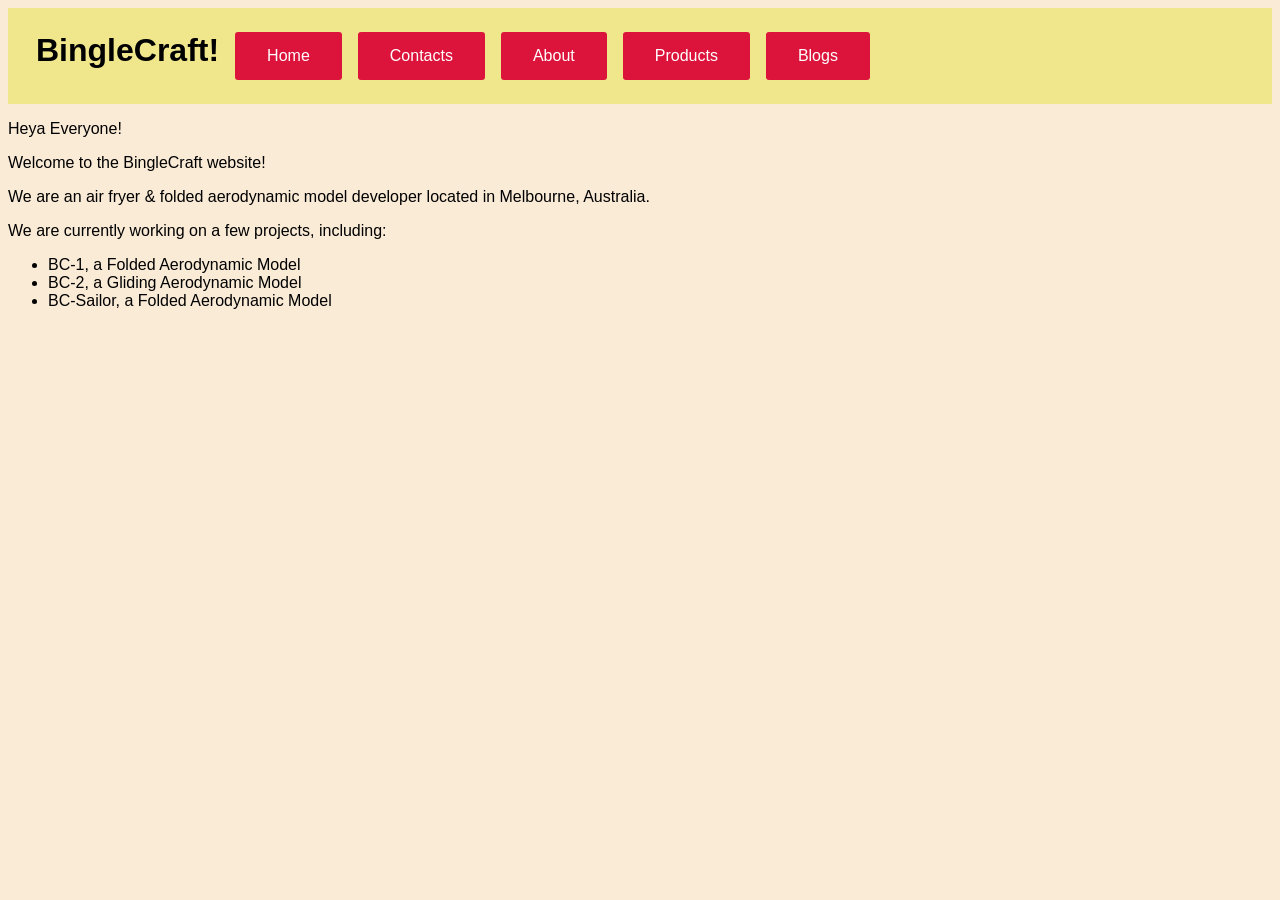
<file: index.html>
<html>
  <head>
    <title>BingleCraft</title>
    <meta name="viewport" content="width=device-width, initial-scale=1.0">
    <meta name="description" content="BingleCraft is an air fryer & folded aerodynamic model developer located in Melbourne, Australia.">
    <link rel="stylesheet" href="styles.css">
  </head>
  <body>
    <div class="banner">
      <h1 class="banner-title">BingleCraft!</h1>
      <a href="/" class="banner-button">Home</a>
      <a href="/contacts" class="banner-button">Contacts</a>
      <a href="/about" class="banner-button">About</a>
      <a href="/products" class="banner-button">Products</a>
      <a href="/blog" class="banner-button">Blogs</a>
    </div>
    <p>Heya Everyone!</p>
    <p>Welcome to the BingleCraft website!</p>
    <p>We are an air fryer & folded aerodynamic model developer located in Melbourne, Australia.</p>
    <p>We are currently working on a few projects, including:</p>
    <ul>
      <li>BC-1, a Folded Aerodynamic Model</li>
      <li>BC-2, a Gliding Aerodynamic Model</li>
      <li>BC-Sailor, a Folded Aerodynamic Model</li>
    </ul>
  </body>
</html>
</file>
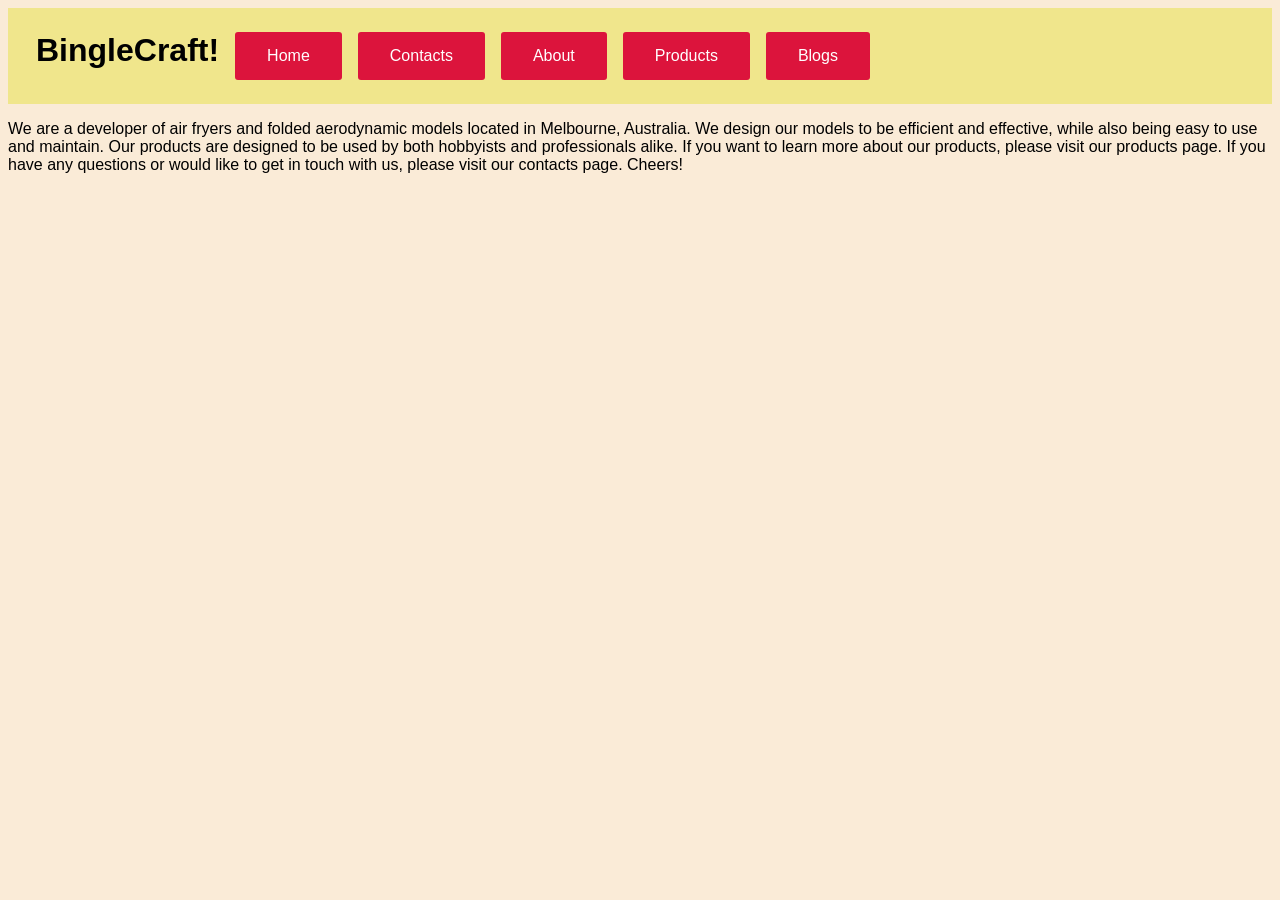
<file: about/index.html>
<html>
  <head>
    <title>BingleCraft</title>
    <meta name="viewport" content="width=device-width, initial-scale=1.0">
    <meta name="description" content="BingleCraft is an air fryer & folded aerodynamic model developer located in Melbourne, Australia.">
    <link rel="stylesheet" href="../styles.css">
  </head>
  <body>
    <div class="banner">
      <h1 class="banner-title">BingleCraft!</h1>
      <a href="/" class="banner-button">Home</a>
      <a href="/contacts" class="banner-button">Contacts</a>
      <a href="/about" class="banner-button">About</a>
      <a href="/products" class="banner-button">Products</a>
      <a href="/blog" class="banner-button">Blogs</a>
    </div>
    <p>
        We are a developer of air fryers and folded aerodynamic models located in Melbourne, Australia.
        We design our models to be efficient and effective, while also being easy to use and maintain.
        Our products are designed to be used by both hobbyists and professionals alike.
        If you want to learn more about our products, please visit our products page.
        If you have any questions or would like to get in touch with us, please visit our contacts page.
        Cheers!
    </p>
  </body>
</html>
</file>
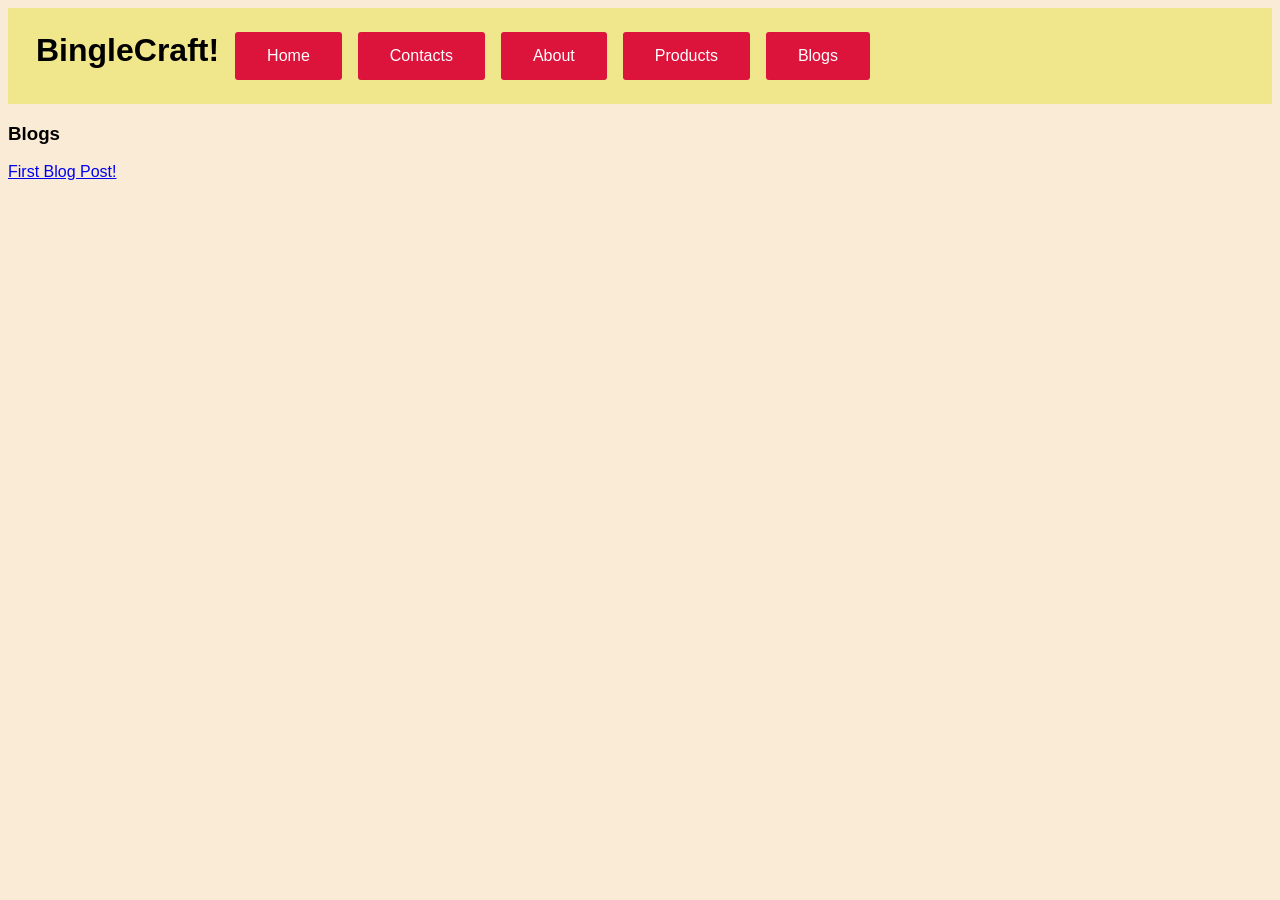
<file: blog/index.html>
<html>
  <head>
    <title>BingleCraft</title>
    <meta name="viewport" content="width=device-width, initial-scale=1.0">
    <meta name="description" content="BingleCraft is an air fryer & folded aerodynamic model developer located in Melbourne, Australia.">
    <link rel="stylesheet" href="../styles.css">
  </head>
  <body>
    <div class="banner">
      <h1 class="banner-title">BingleCraft!</h1>
      <a href="/" class="banner-button">Home</a>
      <a href="/contacts" class="banner-button">Contacts</a>
      <a href="/about" class="banner-button">About</a>
      <a href="/products" class="banner-button">Products</a>
      <a href="/blog" class="banner-button">Blogs</a>
    </div>
    <h3>Blogs</h3>
    <a href="/blog/1">First Blog Post!</a>
    <br>
  </body>
</html>
</file>
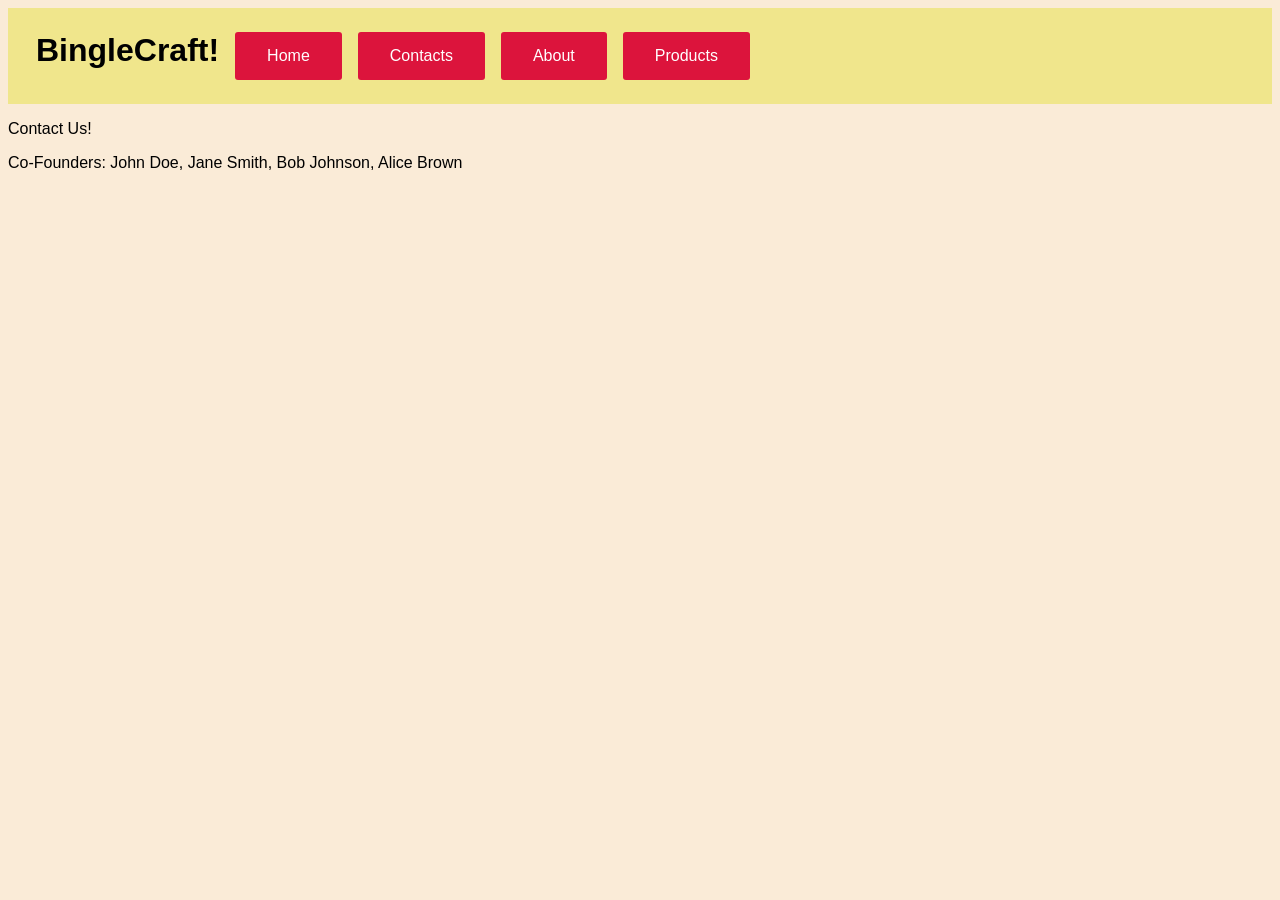
<file: contacts/index.html>
<html>
  <head>
    <title>BingleCraft</title>
    <meta name="viewport" content="width=device-width, initial-scale=1.0">
    <meta name="description" content="BingleCraft is an air fryer & folded aerodynamic model developer located in Melbourne, Australia.">
    <link rel="stylesheet" href="../styles.css">
  </head>
  <body>
    <div class="banner">
      <h1 class="banner-title">BingleCraft!</h1>
      <a href="/" class="banner-button">Home</a>
      <a href="/contacts" class="banner-button">Contacts</a>
      <a href="/about" class="banner-button">About</a>
      <a href="/products" class="banner-button">Products</a>
    </div>
    <p>Contact Us!</p>
    <p>Co-Founders: John Doe, Jane Smith, Bob Johnson, Alice Brown</p>
  </body>
</html>
</file>
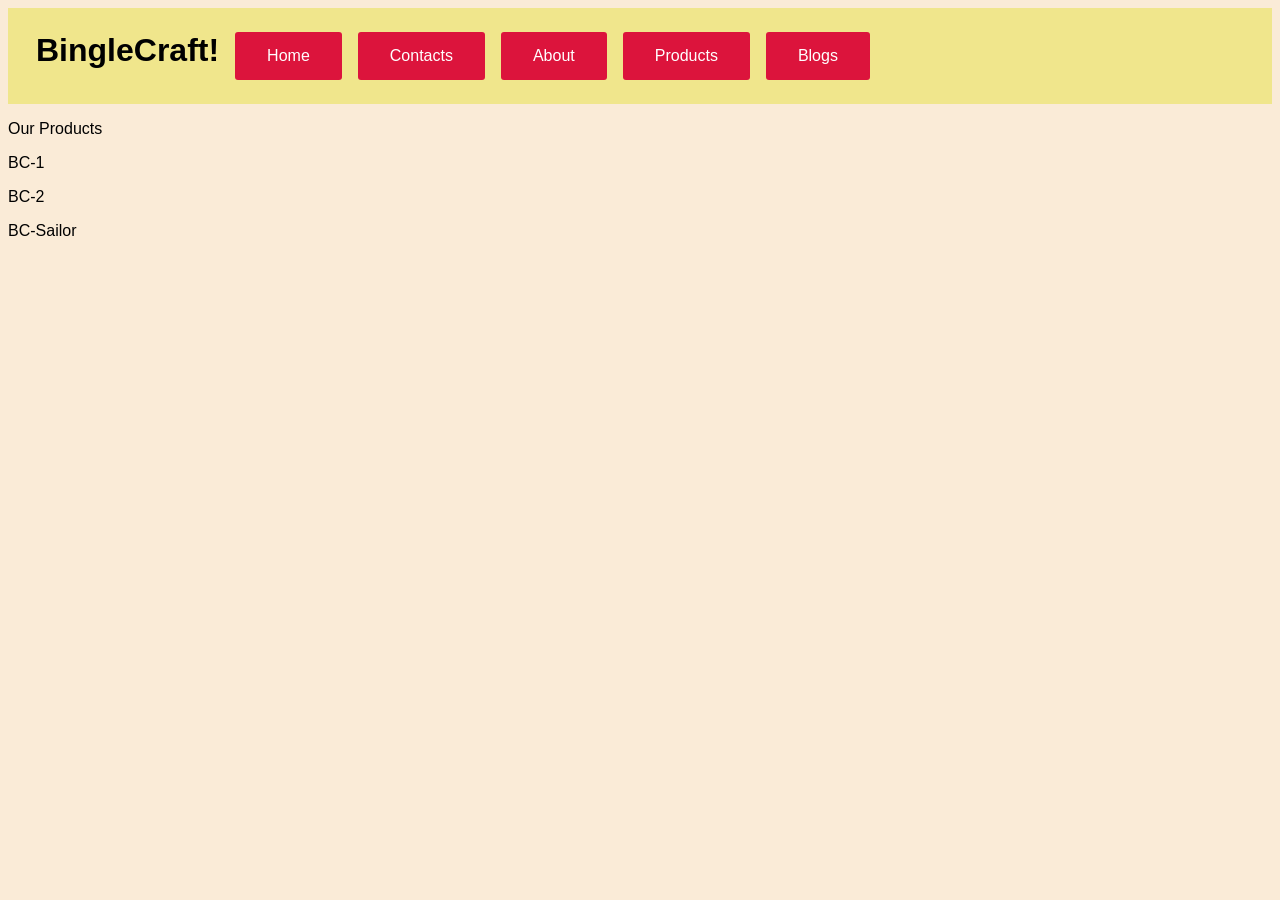
<file: products/index.html>
<html>
  <head>
    <title>BingleCraft</title>
    <meta name="viewport" content="width=device-width, initial-scale=1.0">
    <meta name="description" content="BingleCraft is an air fryer & folded aerodynamic model developer located in Melbourne, Australia.">
    <link rel="stylesheet" href="../styles.css">
  </head>
  <body>
    <div class="banner">
      <h1 class="banner-title">BingleCraft!</h1>
      <a href="/" class="banner-button">Home</a>
      <a href="/contacts" class="banner-button">Contacts</a>
      <a href="/about" class="banner-button">About</a>
      <a href="/products" class="banner-button">Products</a>
      <a href="/blog" class="banner-button">Blogs</a>
    </div>
    <p>Our Products</p>
    <p>BC-1</p>
    <!-- There would be an image here but like we don't have one -->
    <p>BC-2</p>
    <!-- There would be an image here but like we don't have one -->
    <p>BC-Sailor</p>
    <!-- There would be an image here but like we don't have one -->
  </body>
</html>
</file>
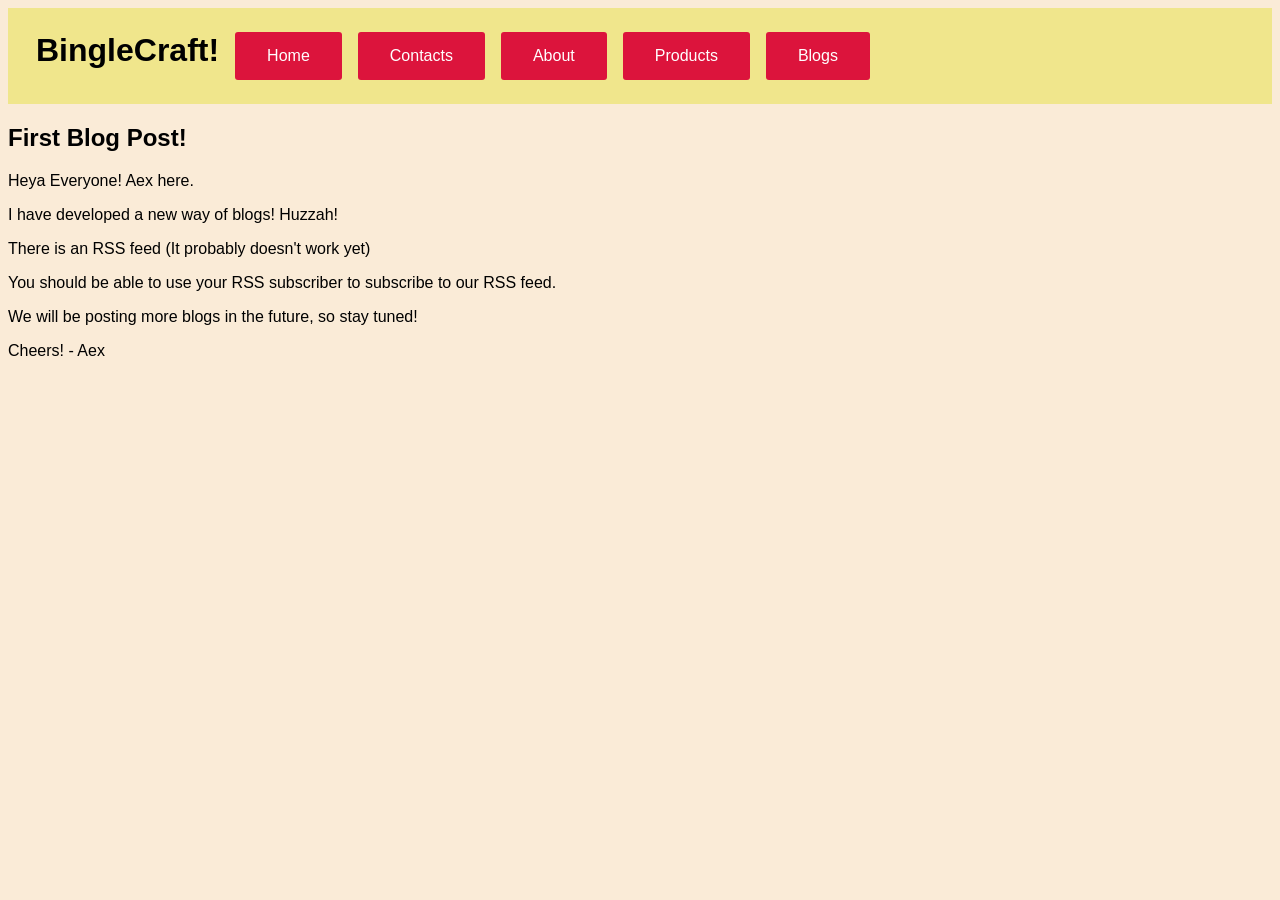
<file: blog/1/index.html>
<html>
  <head>
    <title>BingleCraft</title>
    <meta name="viewport" content="width=device-width, initial-scale=1.0">
    <meta name="description" content="BingleCraft is an air fryer & folded aerodynamic model developer located in Melbourne, Australia.">
    <link rel="stylesheet" href="../../styles.css">
  </head>
  <body>
    <div class="banner">
      <h1 class="banner-title">BingleCraft!</h1>
      <a href="/" class="banner-button">Home</a>
      <a href="/contacts" class="banner-button">Contacts</a>
      <a href="/about" class="banner-button">About</a>
      <a href="/products" class="banner-button">Products</a>
      <a href="/blog" class="banner-button">Blogs</a>
    </div>
    <h2>First Blog Post!</h2>
    <p>Heya Everyone! Aex here.</p>
    <p>I have developed a new way of blogs! Huzzah!</p>
    <p>There is an RSS feed (It probably doesn't work yet)</p>
    <p>You should be able to use your RSS subscriber to subscribe to our RSS feed.</p>
    <p>We will be posting more blogs in the future, so stay tuned!</p>
    <p>Cheers! - Aex</p>
  </body>
</html>
</file>
<file: styles.css>
html {
    background-color: antiquewhite;
    font-family: 'Segoe UI', Tahoma, Geneva, Verdana, sans-serif; 
}

.banner {
    background-color: #f0e68c;
    padding: 20px;
    text-align: center;
    display: flex;
    flex-flow: row wrap;
    justify-content: left;
}

.banner-button {
    border: none;
    border-radius: 3px;
    color: white;
    padding: 15px 32px;
    text-align: center;
    text-decoration: none;
    display: inline-block;
    font-size: 16px;
    margin: 4px 8px;
    cursor: pointer;
    background-color:crimson;
}

.banner-title {
    font-size: 2em;
    margin: 4px 8px;
}
</file>
